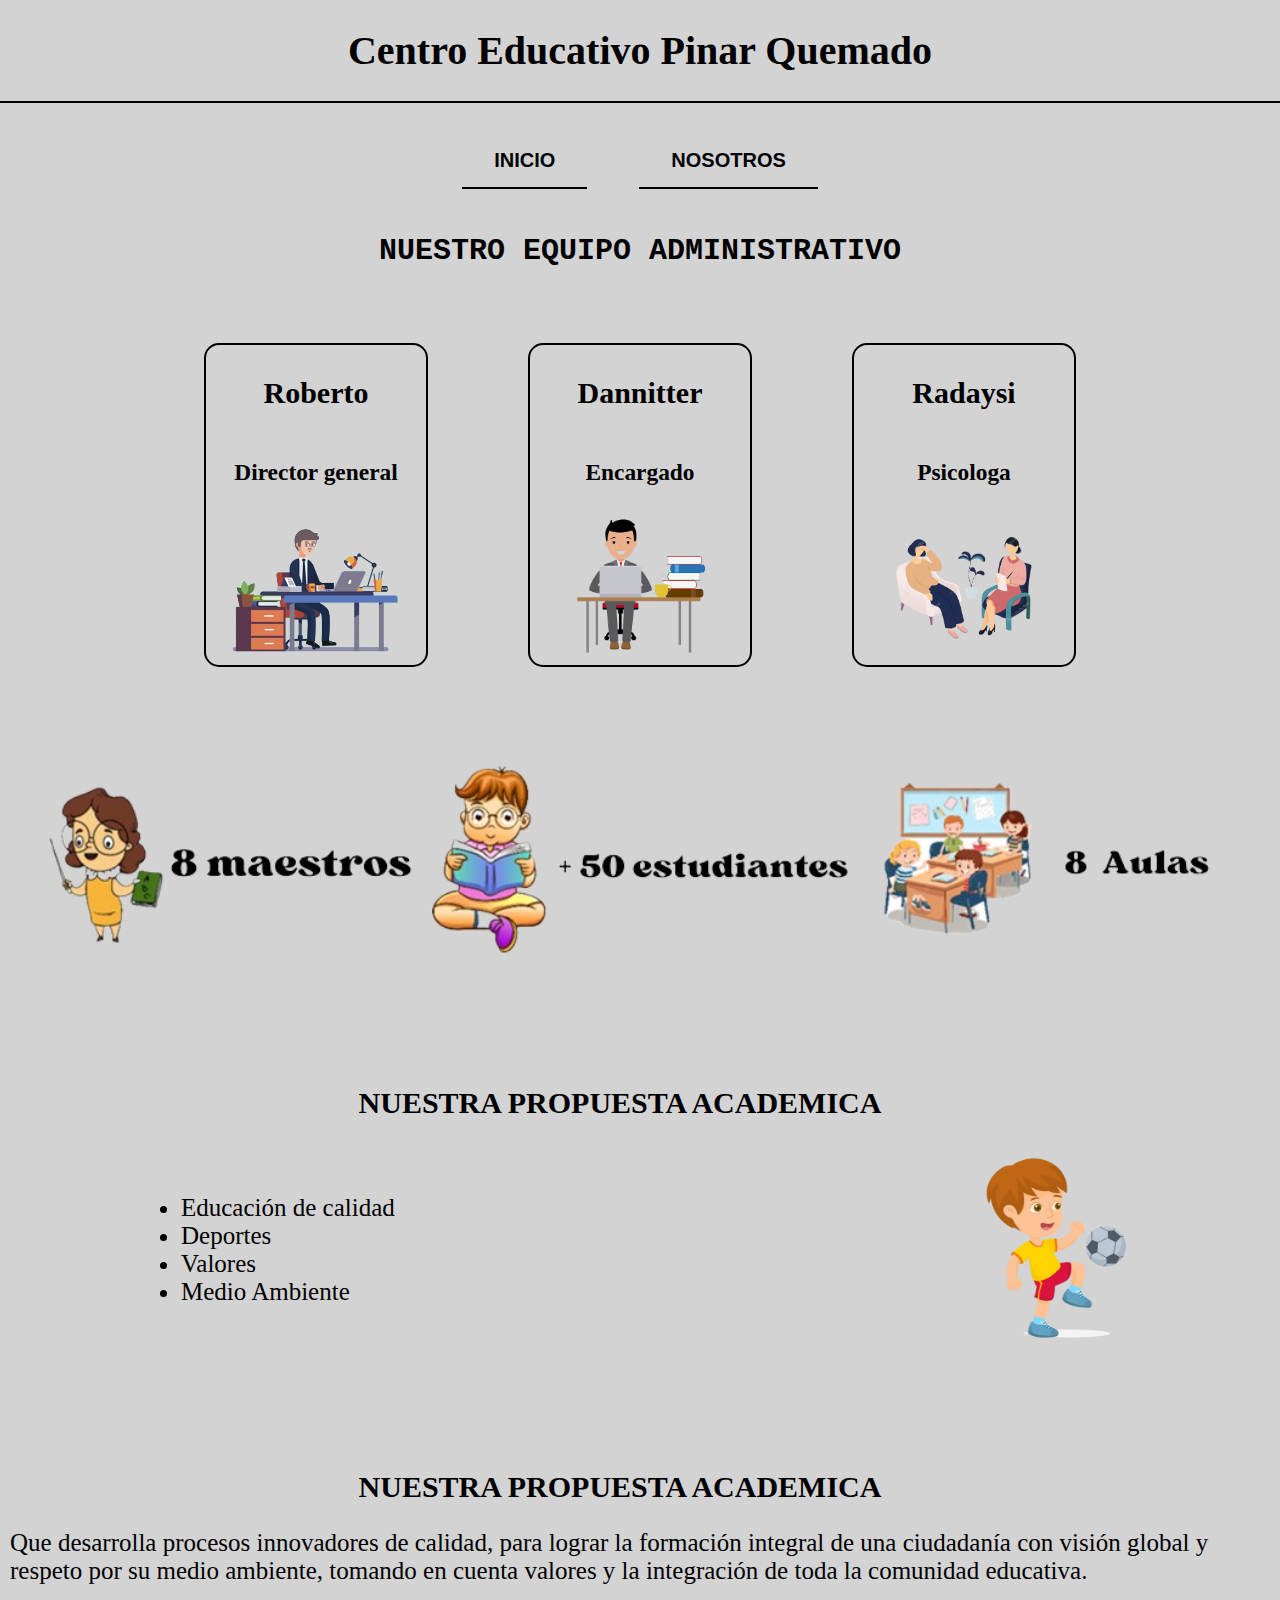
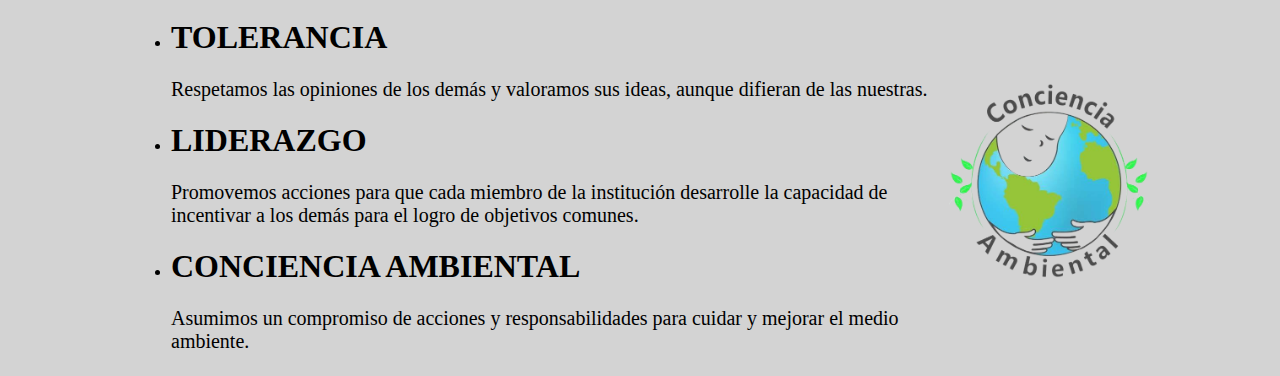
<file: index.html>
<!DOCTYPE html>
<html lang="es">
<meta charsert="utf-8">
<head>
<title>Pagina Principal</title>
<link rel="stylesheet" href="estilos.css">
</head>
<body bgcolor="#D3D3D3" style="margin: 0;"></body>
<body>
    <center><h1 style="font-size: 40px;">Centro Educativo Pinar Quemado</h1></center>
    <hr color="black" 5px>
    <div class="contenedor-botones">
    <button><a href="#" class="btn2"><span class="spn2">INICIO</span></a></button>
    <button><a href="segundapagina.html" class="btn2"><span class="spn2">NOSOTROS</span></a></button>
    </div>
 <h2 class="titulo">NUESTRO EQUIPO ADMINISTRATIVO</h2>
 <div class="card-container">
    <div class="card"><h2 class="text-title">Roberto</h2><h3 class="text-subtitle">Director general</h3><img class="img-subtitle" src="img/Imagen3.png"></div>
    <div class="card"><h2 class="text-title">Dannitter</h2><h3 class="text-subtitle">Encargado</h3><img class="img-subtitle" src="img/imagen6.png"></div>
    <div class="card"><h2 class="text-title">Radaysi</h2><h3 class="text-subtitle">Psicologa</h3><img class="img-subtitle" src="img/psicologa.png"></div>
</div><br><br>
<center><img src="img/linea.png" width="95%" height="auto"></center><br><br><br><br><br>

<h2 class="rojo">NUESTRA PROPUESTA ACADEMICA</h2>
<table >
    <tr>
        <td>
            <div class="left">
                <ul class="azul">
                    <li>Educación de calidad </li>
                    <li>Deportes </li>
                    <li>Valores</li>
                    <li>Medio Ambiente</li>
                </ul>
            </div>
        </td>
        <td>
            <div class="right">
                <img src="img/niñojugando.png" height="200px">
            </div>
        </td>
    </tr>
</table><br><br><br><br><br>
<h2 class="rojo">NUESTRA PROPUESTA ACADEMICA</h2>
<p class="azul">Que desarrolla procesos innovadores de calidad, para lograr la formación integral de una ciudadanía con visión global y respeto por su medio ambiente, tomando en cuenta valores y la integración de toda la comunidad educativa.</p>
<table >
    <tr>
        <td>
            <div class="left">
                <ul>
                    <li><h1>TOLERANCIA</h1> <p class="lista">Respetamos las opiniones de los demás y valoramos sus ideas, aunque difieran de las nuestras.</p></li>
                    <li><h1>LIDERAZGO</h1> <p class="lista">Promovemos acciones para que cada miembro de la institución desarrolle la capacidad de incentivar a los demás para el logro de objetivos comunes.</p></li>
                    <li><h1>CONCIENCIA AMBIENTAL</h1> <p class="lista">Asumimos un compromiso de acciones y responsabilidades para cuidar y mejorar el medio ambiente.</p></li>
                </ul>
            </div>
        </td>
        <td>
            <div class="right">
                <img src="img/conciencia ambiental.png" height="200px">
            </div>
        </td>
    </tr>
</table>
 </body>
 </html>
</file>
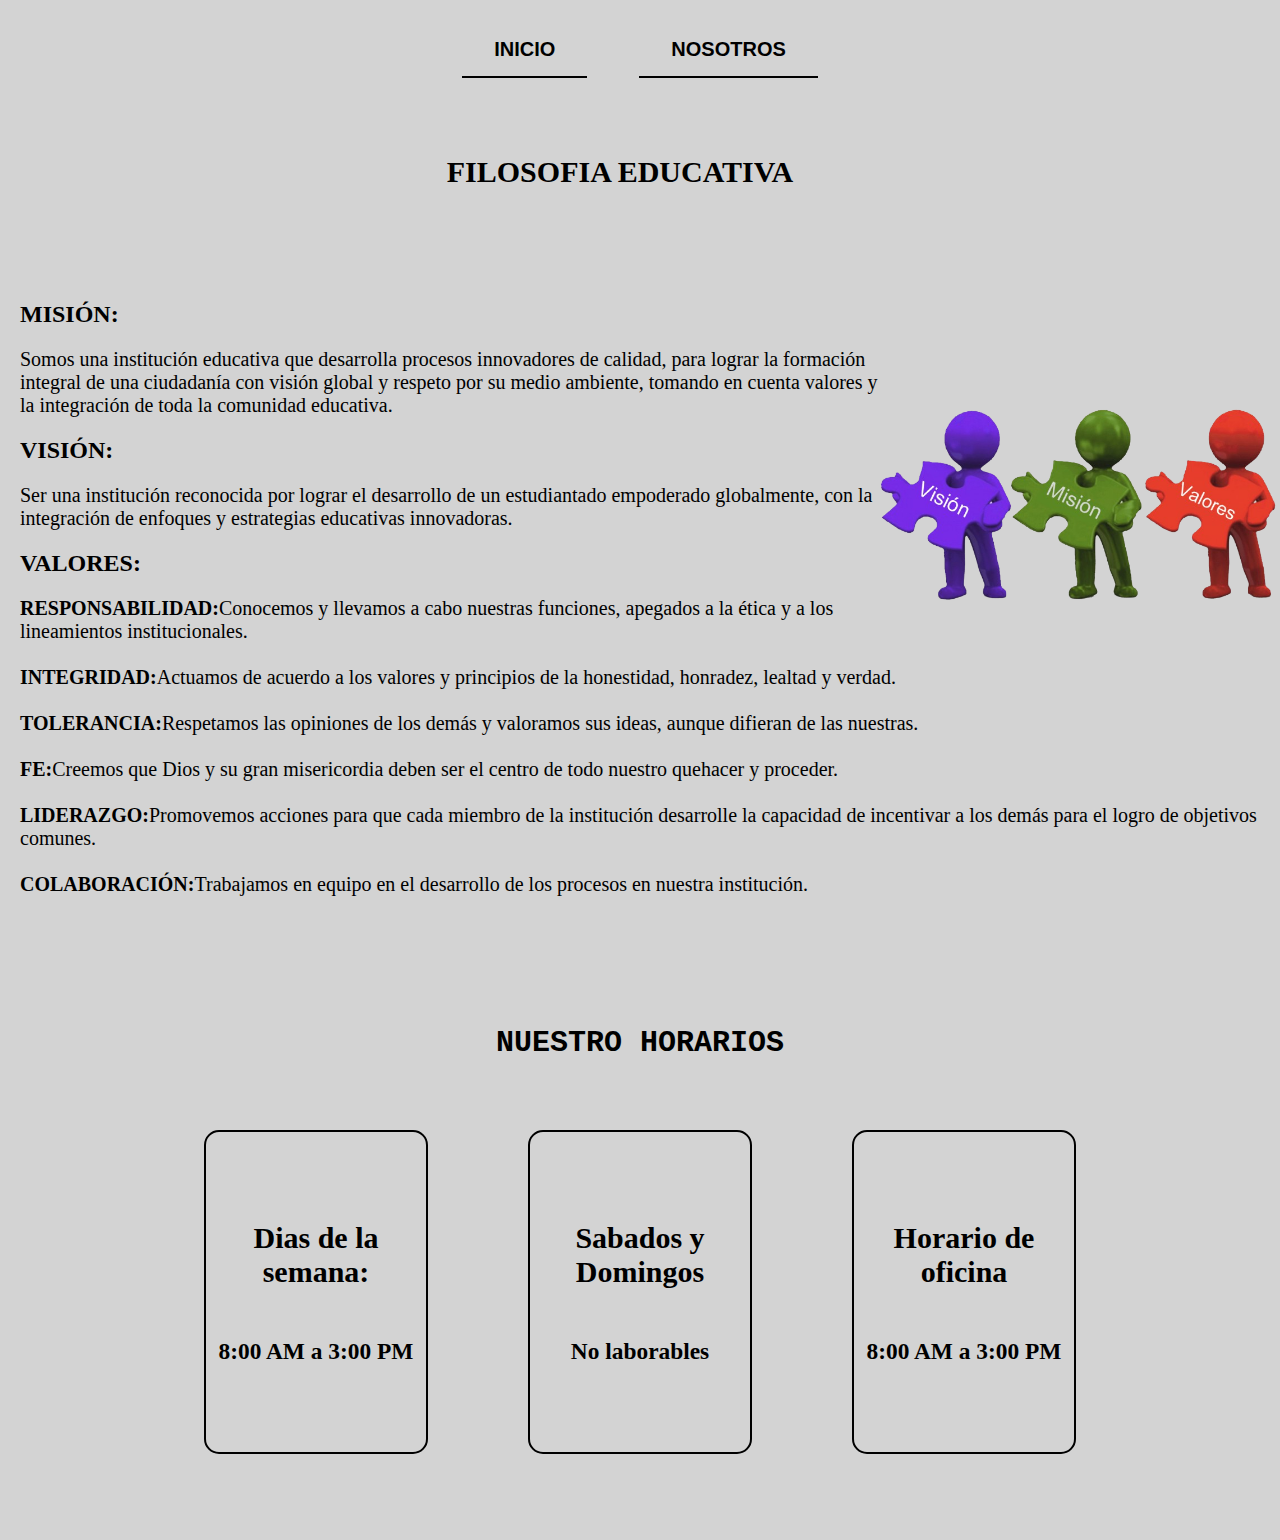
<file: segundapagina.html>
<!DOCTYPE html>
<html lang="es">
<meta charsert="utf-8">
<head>
<title>Segunda pagina</title>
<link rel="stylesheet" href="estilos.css">
</head>
<body bgcolor="#D3D3D3" style="margin: 0;"></body>
<body>
    <div class="contenedor-botones">
    <button><a href="index.html" class="btn2"><span class="spn2">INICIO</span></a></button>
    <button><a href="#" class="btn2"><span class="spn2">NOSOTROS</span></a></button>
    </div><BR><BR>
    <h1 class="rojo">FILOSOFIA EDUCATIVA</h1><br><br><br><br>
    <img src="img/valores.png" style="float: right; width: 400px; margin-top: 10%;">
    <h2 class="hol">MISIÓN:</h2>
    <P class="hola">Somos una institución educativa que desarrolla procesos innovadores de calidad, para lograr la formación integral de una ciudadanía con visión global y respeto por su medio ambiente, tomando en cuenta valores y la integración de toda la comunidad educativa.</P>
    <h2 class="hol"><B> VISIÓN:</B></h2>
    <p class="hola">Ser una institución reconocida por lograr el desarrollo de un estudiantado empoderado globalmente, con la integración de enfoques y estrategias educativas innovadoras.</P>
    <h2 class="hol"><B>VALORES:</B></h2>
    <p class="hola"><B>RESPONSABILIDAD:</B>Conocemos y llevamos a cabo nuestras funciones, apegados a la ética y a los lineamientos institucionales.<br><br><b>INTEGRIDAD:</b>Actuamos de acuerdo a los valores y principios de la honestidad, honradez, lealtad y verdad.<br><br><b>TOLERANCIA:</b>Respetamos las opiniones de los demás y valoramos sus ideas, aunque difieran de las nuestras.<b><br><br>FE:</b>Creemos que Dios y su gran misericordia deben ser el centro de todo nuestro quehacer y proceder.<b><br><br>LIDERAZGO:</b>Promovemos acciones para que cada miembro de la institución desarrolle la capacidad de incentivar a los demás para el logro de objetivos comunes.<br><br><b>COLABORACIÓN:</b>Trabajamos en equipo en el desarrollo de los procesos en nuestra institución.</p>
    <br><br><br><br><br>
 
    <h1 class="titulo">NUESTRO HORARIOS</h1>
 <div class="card-container">
    <div class="card"><h2 class="text-title">Dias de la semana:</h2><h3 class="text-subtitle">8:00 AM a 3:00 PM</h3></div>
    <div class="card"><h2 class="text-title">Sabados y Domingos</h2><h3 class="text-subtitle">No laborables</h3></div>
    <div class="card"><h2 class="text-title">Horario de oficina</h2><h3 class="text-subtitle">8:00 AM a 3:00 PM</h3></div>
</div><br><br>

 </body>
 </html>
</file>
<file: estilos.css>
.contenedor-botones{
  top: 20px;
  justify-content: center;
  display: flex;
}

.btn2 {
  margin: 20px;
  position: relative;
  display: inline-block;
  padding: 15px 30px;
  border: 2px solid black;
  text-transform: uppercase;
  color: black;
  text-decoration: none;
  font-weight: 600;
  font-size: 20px;
  transition: 0.3s;
}

.btn2::before {
  content: '';
  position: absolute;
  top: -2px;
  left: -2px;
  width: calc(100% + 4px);
  height: calc(100% - -2px);
  background-color: #D3D3D3;
  transition: 0.3s ease-out;
  transform: scaleY(1);
}

.btn2::after {
  content: '';
  position: absolute;
  top: -2px;
  left: -2px;
  width: calc(100% + 4px);
  height: calc(100% - 50px);
  background-color: #D3D3D3;
  transition: 0.3s ease-out;
  transform: scaleY(1);
}

.btn2:hover::before {
  transform: translateY(-25px);
  height: 0;
}

.btn2:hover::after {
  transform: scaleX(0);
  transition-delay: 0.15s;
}

.btn2:hover {
  border: 2px solid black;
}

.btn2 span {
  position: relative;
  z-index: 3;
}

button {
  text-decoration: none;
  border: none;
  background-color: transparent;
}

.titulo{
    text-align: center;
    font-size: 30px;
    display: block;
    font-family: 'Courier New', Courier, monospace;
    color: black;
}

.card-container{
    display: flex;
    justify-content: center;
}

.card {
    position: relative;
    width: 220px;
    height: 320px;
    background: transparent;
    margin: 50px;
    display: flex; /* Agregado */
    flex-direction: column; /* Para alinear el contenido verticalmente */
    justify-content: center;
    align-items: center;
    font-size: 20px;
    font-weight: bold;
    border: 2px solid #000;
    border-radius: 15px;
    cursor: pointer;
    transition: 0.5s;
}

  
  .card:hover{
    border-radius: 25px;
    transform: scale(1.05);
  }

  .text-title {
    text-align: center;
  }
  
  .text-subtitle {
    text-align: center;
  }

  .img-subtitle{
    height: 150px;
    text-align: center;
}

.rojo {
  text-align: center;
  margin-right: 40px;
  font-size: 30px;
}


.azul {
  font-size: 25px;
  margin: 10px;
}

.lista {
  font-size: 20px;
}

.left {
  text-align: left;
}

.right {
  text-align: right;
}

table {
  width: 80%;
  margin: 0 auto; /* Esto centra el table horizontalmente */
  border: none;
}

.hola{
  margin: 20px;
  font-size: 20px;
}

.hol{
  margin: 20px;
}
</file>
